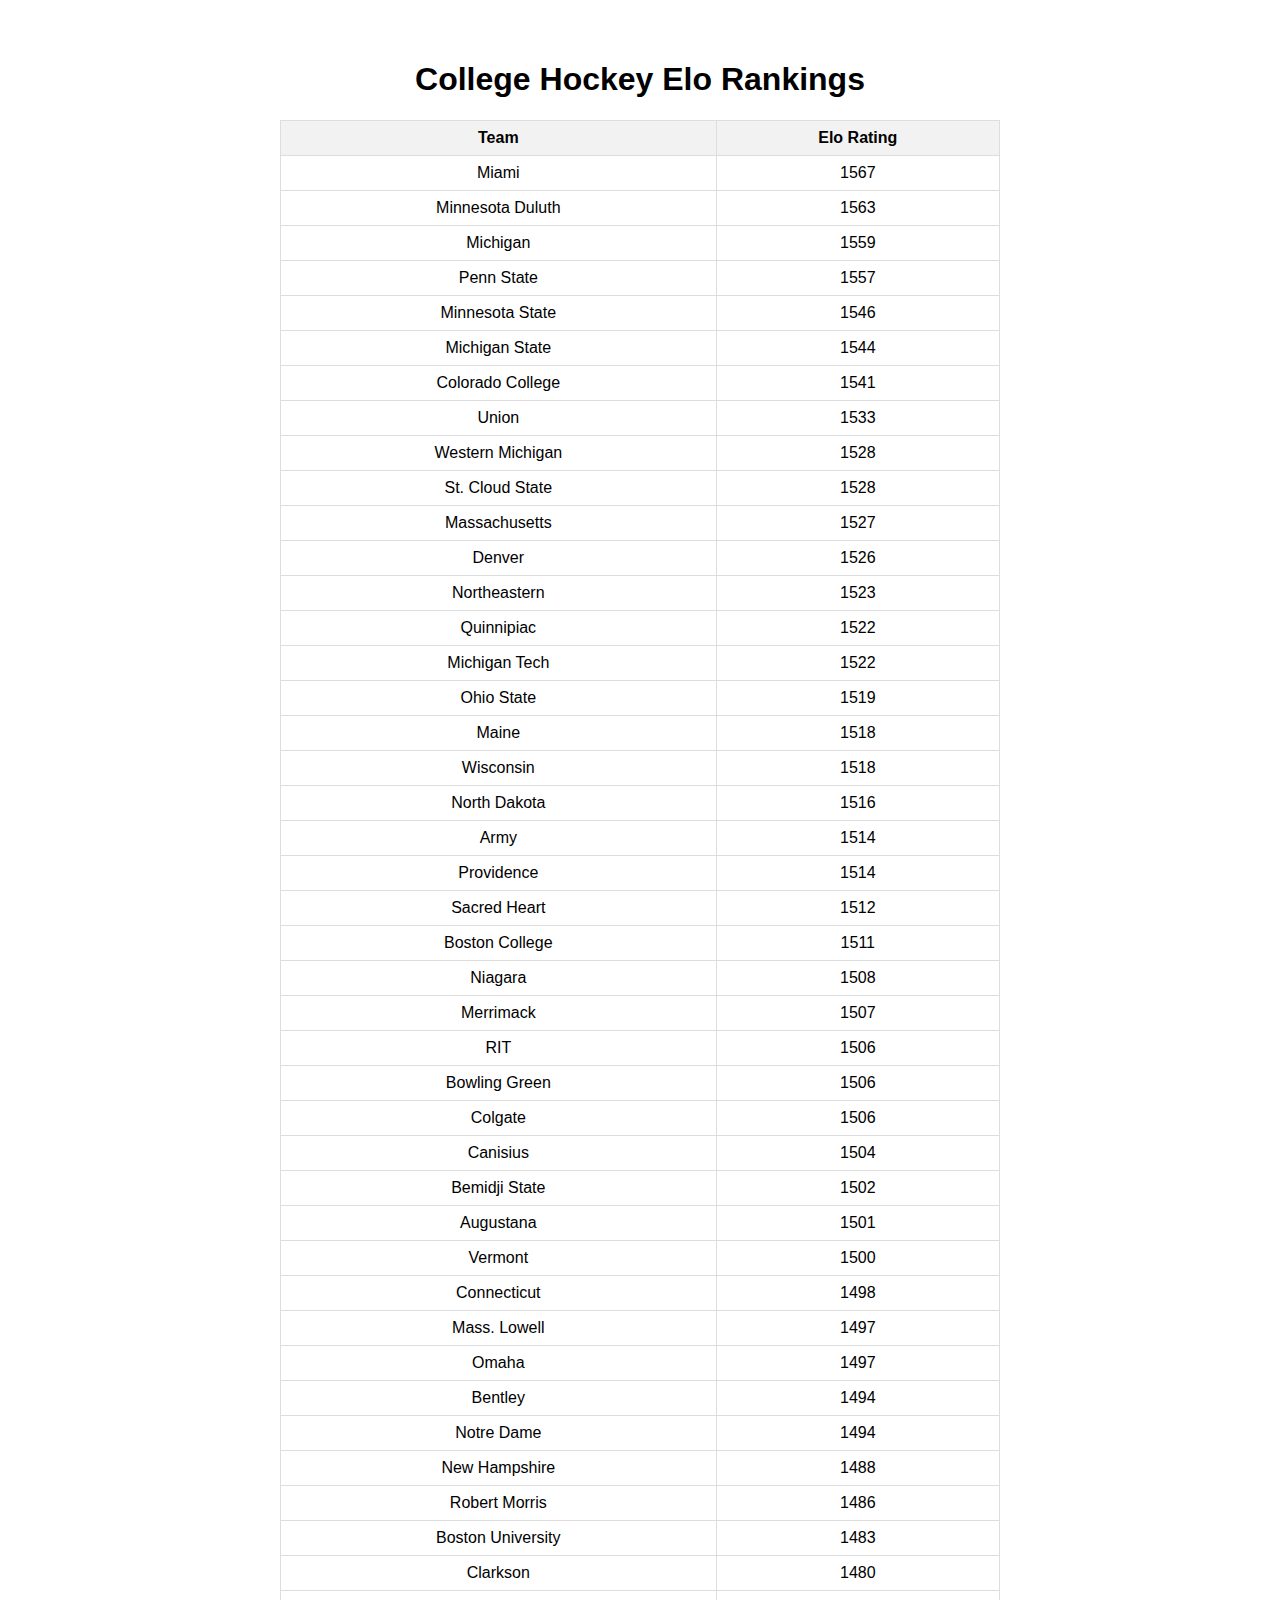
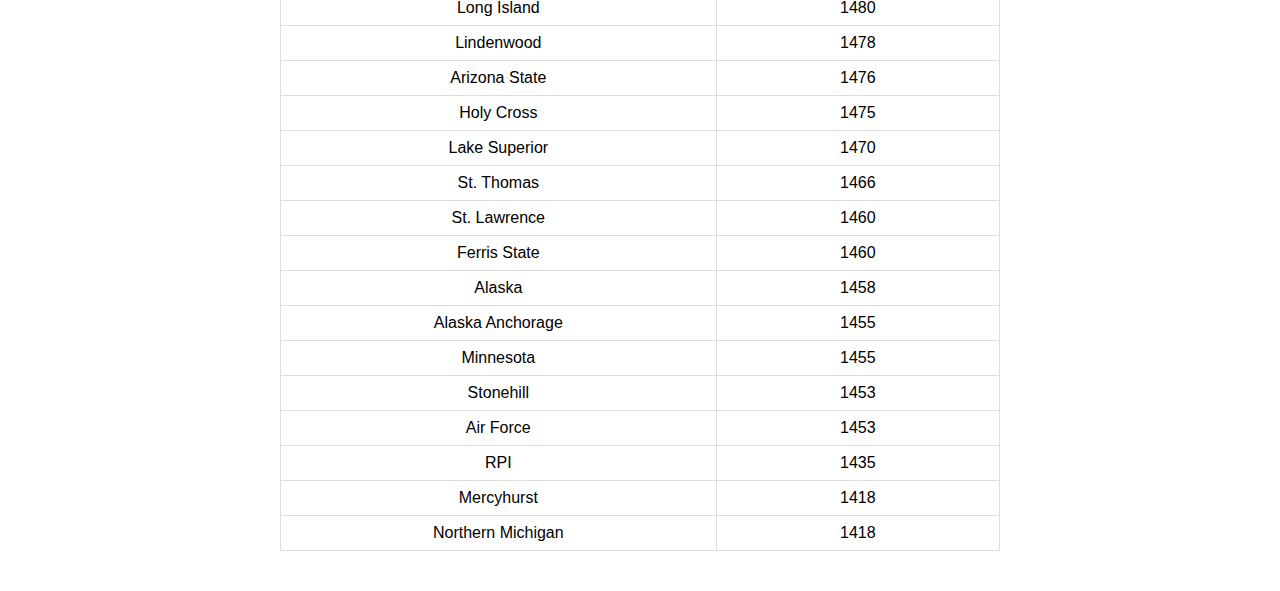
<file: elo_rankings.html>
<!DOCTYPE html>
<html>
<head>
    <title>College Hockey Elo Rankings</title>
    <style>
        body { font-family: Arial, sans-serif; padding: 2em; }
        h1 { text-align: center; }
        .elo-table {
            width: 60%;
            margin: auto;
            border-collapse: collapse;
        }
        .elo-table th, .elo-table td {
            border: 1px solid #ddd;
            padding: 8px;
            text-align: center;
        }
        .elo-table th {
            background-color: #f2f2f2;
        }
    </style>
</head>
<body>
    <h1>College Hockey Elo Rankings</h1>
    <table class="dataframe elo-table">
  <thead>
    <tr style="text-align: right;">
      <th>Team</th>
      <th>Elo Rating</th>
    </tr>
  </thead>
  <tbody>
    <tr>
      <td>Miami</td>
      <td>1567</td>
    </tr>
    <tr>
      <td>Minnesota Duluth</td>
      <td>1563</td>
    </tr>
    <tr>
      <td>Michigan</td>
      <td>1559</td>
    </tr>
    <tr>
      <td>Penn State</td>
      <td>1557</td>
    </tr>
    <tr>
      <td>Minnesota State</td>
      <td>1546</td>
    </tr>
    <tr>
      <td>Michigan State</td>
      <td>1544</td>
    </tr>
    <tr>
      <td>Colorado College</td>
      <td>1541</td>
    </tr>
    <tr>
      <td>Union</td>
      <td>1533</td>
    </tr>
    <tr>
      <td>Western Michigan</td>
      <td>1528</td>
    </tr>
    <tr>
      <td>St. Cloud State</td>
      <td>1528</td>
    </tr>
    <tr>
      <td>Massachusetts</td>
      <td>1527</td>
    </tr>
    <tr>
      <td>Denver</td>
      <td>1526</td>
    </tr>
    <tr>
      <td>Northeastern</td>
      <td>1523</td>
    </tr>
    <tr>
      <td>Quinnipiac</td>
      <td>1522</td>
    </tr>
    <tr>
      <td>Michigan Tech</td>
      <td>1522</td>
    </tr>
    <tr>
      <td>Ohio State</td>
      <td>1519</td>
    </tr>
    <tr>
      <td>Maine</td>
      <td>1518</td>
    </tr>
    <tr>
      <td>Wisconsin</td>
      <td>1518</td>
    </tr>
    <tr>
      <td>North Dakota</td>
      <td>1516</td>
    </tr>
    <tr>
      <td>Army</td>
      <td>1514</td>
    </tr>
    <tr>
      <td>Providence</td>
      <td>1514</td>
    </tr>
    <tr>
      <td>Sacred Heart</td>
      <td>1512</td>
    </tr>
    <tr>
      <td>Boston College</td>
      <td>1511</td>
    </tr>
    <tr>
      <td>Niagara</td>
      <td>1508</td>
    </tr>
    <tr>
      <td>Merrimack</td>
      <td>1507</td>
    </tr>
    <tr>
      <td>RIT</td>
      <td>1506</td>
    </tr>
    <tr>
      <td>Bowling Green</td>
      <td>1506</td>
    </tr>
    <tr>
      <td>Colgate</td>
      <td>1506</td>
    </tr>
    <tr>
      <td>Canisius</td>
      <td>1504</td>
    </tr>
    <tr>
      <td>Bemidji State</td>
      <td>1502</td>
    </tr>
    <tr>
      <td>Augustana</td>
      <td>1501</td>
    </tr>
    <tr>
      <td>Vermont</td>
      <td>1500</td>
    </tr>
    <tr>
      <td>Connecticut</td>
      <td>1498</td>
    </tr>
    <tr>
      <td>Mass. Lowell</td>
      <td>1497</td>
    </tr>
    <tr>
      <td>Omaha</td>
      <td>1497</td>
    </tr>
    <tr>
      <td>Bentley</td>
      <td>1494</td>
    </tr>
    <tr>
      <td>Notre Dame</td>
      <td>1494</td>
    </tr>
    <tr>
      <td>New Hampshire</td>
      <td>1488</td>
    </tr>
    <tr>
      <td>Robert Morris</td>
      <td>1486</td>
    </tr>
    <tr>
      <td>Boston University</td>
      <td>1483</td>
    </tr>
    <tr>
      <td>Clarkson</td>
      <td>1480</td>
    </tr>
    <tr>
      <td>Long Island</td>
      <td>1480</td>
    </tr>
    <tr>
      <td>Lindenwood</td>
      <td>1478</td>
    </tr>
    <tr>
      <td>Arizona State</td>
      <td>1476</td>
    </tr>
    <tr>
      <td>Holy Cross</td>
      <td>1475</td>
    </tr>
    <tr>
      <td>Lake Superior</td>
      <td>1470</td>
    </tr>
    <tr>
      <td>St. Thomas</td>
      <td>1466</td>
    </tr>
    <tr>
      <td>St. Lawrence</td>
      <td>1460</td>
    </tr>
    <tr>
      <td>Ferris State</td>
      <td>1460</td>
    </tr>
    <tr>
      <td>Alaska</td>
      <td>1458</td>
    </tr>
    <tr>
      <td>Alaska Anchorage</td>
      <td>1455</td>
    </tr>
    <tr>
      <td>Minnesota</td>
      <td>1455</td>
    </tr>
    <tr>
      <td>Stonehill</td>
      <td>1453</td>
    </tr>
    <tr>
      <td>Air Force</td>
      <td>1453</td>
    </tr>
    <tr>
      <td>RPI</td>
      <td>1435</td>
    </tr>
    <tr>
      <td>Mercyhurst</td>
      <td>1418</td>
    </tr>
    <tr>
      <td>Northern Michigan</td>
      <td>1418</td>
    </tr>
  </tbody>
</table>
</body>
</html>
</file>
